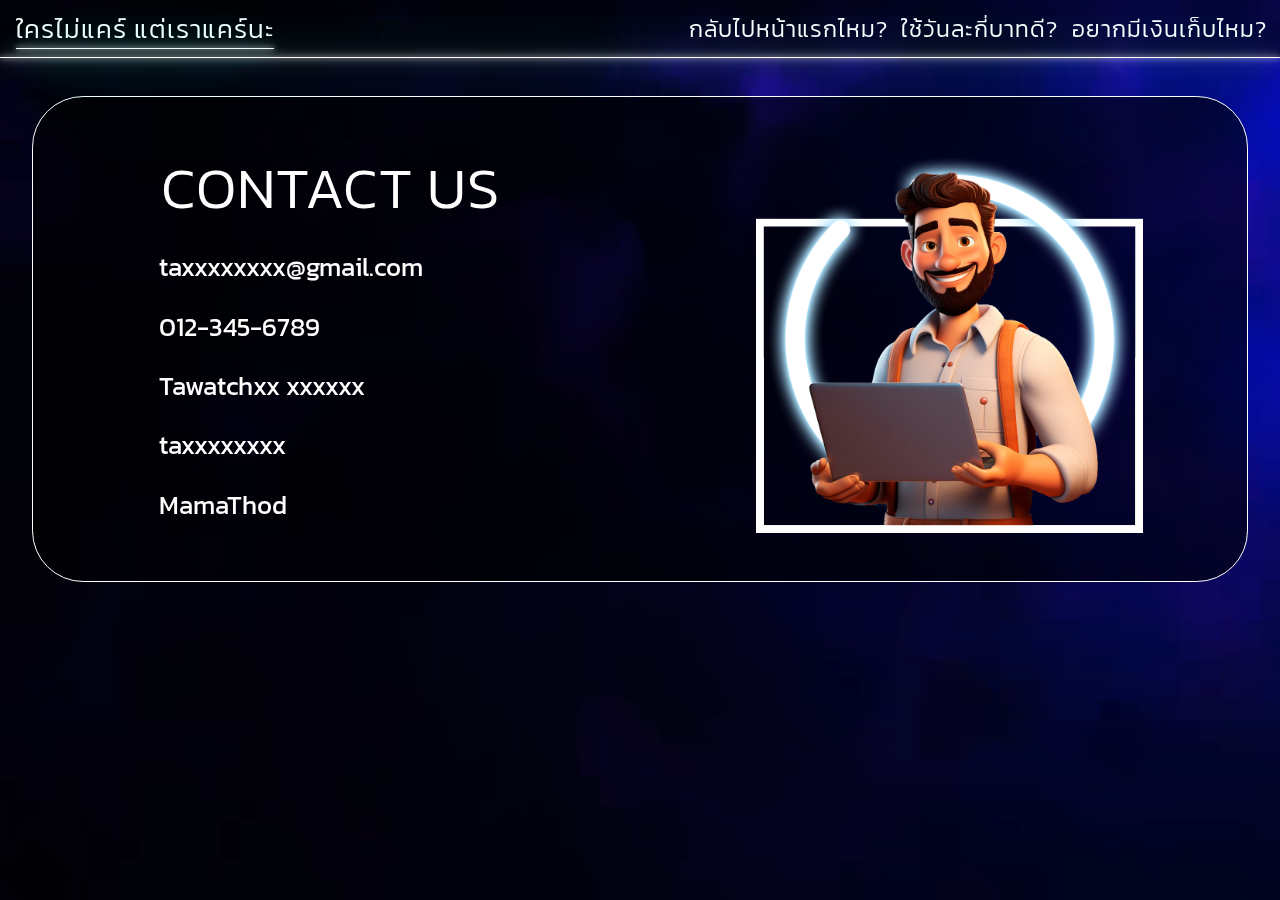
<file: contactus.html>
<!DOCTYPE html>
<html lang="en">
<head>
    <meta charset="UTF-8">
    <meta name="viewport" content="width=device-width, initial-scale=1.0">
    <title>แคร์นะ</title>
    <link rel="stylesheet" href="index.css">
    <link rel="stylesheet" href="day.css">
    <link rel="stylesheet" href="contactus.css">
    <link rel="stylesheet" href="https://cdnjs.cloudflare.com/ajax/libs/font-awesome/6.4.2/css/all.min.css" integrity="sha512-z3gLpd7yknf1YoNbCzqRKc4qyor8gaKU1qmn+CShxbuBusANI9QpRohGBreCFkKxLhei6S9CQXFEbbKuqLg0DA==" crossorigin="anonymous" referrerpolicy="no-referrer" />
</head>
<body>

    <div class="bg-video">
        <video id="background-video" autoplay loop muted >
            <source src="./video/video_bg.mp4" type="video/mp4">
        </video>
    </div>

    <nav>
        
        <div class="nav-l">
            <h2> <a href="./index.html">ใครไม่แคร์ แต่เราแคร์นะ</a> <div class="line"></div></h2>
        </div>
        <div class="nav-r">
            <div class="item_menu">
                <a href="./index.html" ><h2 style="font-size: 1.8vw; margin-left: 1px;"> กลับไปหน้าแรกไหม? <div class="line"></div></h2></a>
            </div>
            <div class="item_menu">
                <a href="./day.html" ><h2 style="font-size: 1.8vw; margin-left: 1px;">  ใช้วันละกี่บาทดี?<div class="line"></div></h2></a>
            </div>
            <div class="item_menu">
                <a href="./tosavemoney.html" ><h2 style="font-size: 1.8vw; margin-left: 1px;"> อยากมีเงินเก็บไหม? <div class="line"></div></h2></a>
            </div>
        </div>
        
        <div class="navbottom"></div>
    </nav>


    <div class="contack_box">

        <div class="con-l">

            <h2>CONTACT US</h2>

            <div class="items_contact">
                <div class="item">
                    <i class="fa-solid fa-envelope"></i> <p>taxxxxxxxx@gmail.com</p>
                </div>
                <div class="item">
                    <i class="fa-solid fa-mobile"></i> <p>012-345-6789</p>
                </div>
                <div class="item">
                    <i class="fa-brands fa-facebook"></i> <p>Tawatchxx xxxxxx</p>
                </div>
                <div class="item">
                    <i class="fa-brands fa-line"></i> <p>taxxxxxxxx</p>
                </div>
                <div class="item">
                    <i class="fa-brands fa-github"></i> <p>MamaThod</p>
                </div>
            </div>

        </div>
        <div class="con-r">
            <div class="con_img">
                <img src="./imgs/png/contact/3.png" alt="">
                <img class="img_rotate" src="./imgs/png/contact/2.png" alt="">
                <img src="./imgs/png/contact/1.png" alt="">
            </div>
        </div>
    </div>
    
    
    <script src="./day.js"></script>
    
</body>
</html>
</file>
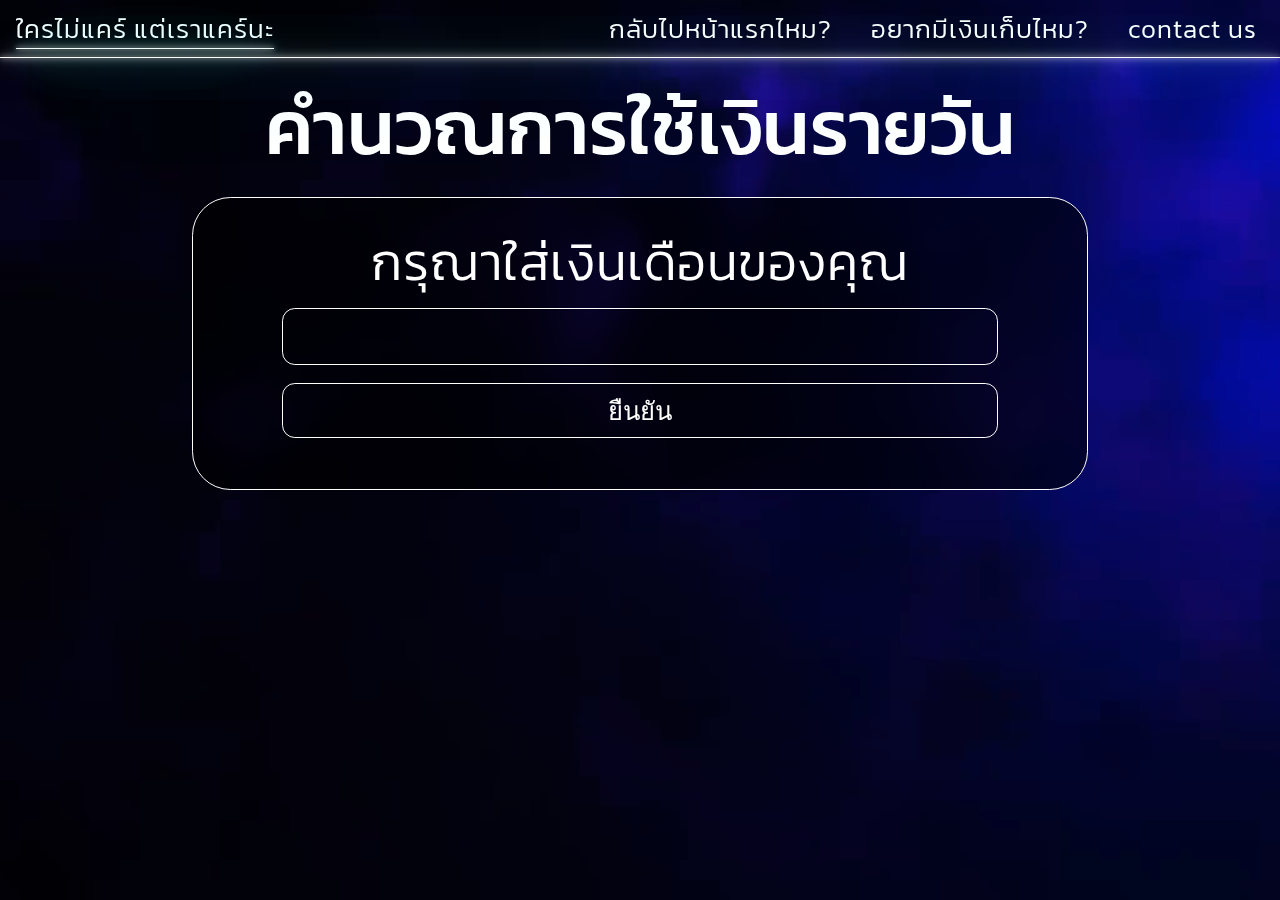
<file: day.html>
<!DOCTYPE html>
<html lang="en">
<head>
    <meta charset="UTF-8">
    <meta name="viewport" content="width=device-width, initial-scale=1.0">
    <title>แคร์นะ</title>
    <link rel="stylesheet" href="index.css">
    <link rel="stylesheet" href="day.css">
    <link rel="stylesheet" href="https://cdnjs.cloudflare.com/ajax/libs/font-awesome/6.4.2/css/all.min.css" integrity="sha512-z3gLpd7yknf1YoNbCzqRKc4qyor8gaKU1qmn+CShxbuBusANI9QpRohGBreCFkKxLhei6S9CQXFEbbKuqLg0DA==" crossorigin="anonymous" referrerpolicy="no-referrer" />
</head>
<body>

    <div class="bg-video">
        <video id="background-video" autoplay loop muted >
            <source src="./video/video_bg.mp4" type="video/mp4">
        </video>
    </div>

    <nav>
        
        <div class="nav-l">
            <h2> <a href="./index.html">ใครไม่แคร์ แต่เราแคร์นะ</a> <div class="line"></div></h2>
        </div>
        <div class="nav-r">
            <div class="item_menu">
                <a href="./index.html" ><h2> กลับไปหน้าแรกไหม? <div class="line"></div></h2></a>
            </div>
            <div class="item_menu">
                <a href="./tosavemoney.html" ><h2>  อยากมีเงินเก็บไหม?<div class="line"></div></h2></a>
            </div>
            <div class="item_menu">
                <a href="./contactus.html" ><h2> contact us <div class="line"></div></h2></a>
            </div>
        </div>
        
        <div class="navbottom"></div>
    </nav>

    <div class="big_topic">
        <h1>คำนวณการใช้เงินรายวัน</h1>
    </div>

    <div class="input_box">
        <div class="topic_text">
            <h2>กรุณาใส่เงินเดือนของคุณ</h2>
        </div>
        <div class="input_text">
           <input id="inputValue" type="text" class="input_salary" >
            <i onclick="document.getElementById('inputValue').value = ''" class="fa-solid fa-xmark"></i> 
        </div>
        
        <br>
        <button class="submit" onclick="averagemoney(document.getElementById('inputValue').value)">
            <div class="bg"></div>ยืนยัน </button>

        <div class="average_show">
            <h2 id="show"></h2>
            <div  id="show_box" class="show">
                <div class="show_boxinbox">
                    
                    <h2 id="show_average"></h2>
                    <h1 id="average_money"></h1>
                    <p id="describe"></p>

                    <div id="buffet" class="buffet">

                        <div class="buffet_area">
                           <h1>รายชื่อร้าน บุฟเฟ่ต์</h1>

                        <div class="items_bf">
                            <p>1. Hotpot Man 
                                ราคาเริ่มต้น 299+ บาท</p>
                                <button><a href="https://web.facebook.com/hotpotman6639/?_rdc=1&_rdr">ดูเพิ่มเติม</a></button>
                        </div> 

                        <div class="items_bf">
                            <p>2. Akiyoshi
                                ราคาเริ่มต้น 579+ บาท</p>
                                <button><a href="https://akiyoshi.co.th/">ดูเพิ่มเติม</a></button>
                        </div> 

                        <div class="items_bf">
                            <p>3. Shabushi
                                ราคาแล้วแต่สาขา </p>
                                <button><a href="https://oishifood.com/restaurant/shabushi/">ดูเพิ่มเติม</a></button>
                        </div> 

                        <div class="items_bf">
                            <p>4. Shabu Tomo
                                ราคาเริ่มต้น 599+ บาท </p>
                                <button><a href="https://web.facebook.com/shabutomoofficial/?_rdc=1&_rdr">ดูเพิ่มเติม</a></button>
                        </div> 

                        <div class="items_bf">
                            <p>5. ชาบู นางใน
                                ราคาเริ่มต้น 349+ บาท  </p>
                                <button><a href="https://web.facebook.com/shabushabunangnaichonburi/?locale=th_TH&_rdc=1&_rdr">ดูเพิ่มเติม</a></button>
                        </div> 

                        <div class="items_bf">
                            <p>6. Kagonoya
                                ราคาเริ่มต้น 549+ บาท </p>
                                <button><a href="https://web.facebook.com/kagonoya/?locale=th_TH&_rdc=1&_rdr">ดูเพิ่มเติม</a></button>
                        </div> 

                        <div class="items_bf">
                            <p>7. Mo-Mo-Paradise
                                ราคาเริ่มต้น 599+ บาท</p>
                                <button><a href="https://web.facebook.com/ThaiMoMoParadise/?locale=th_TH&_rdc=1&_rdr">ดูเพิ่มเติม</a></button>
                        </div> 

                        <div class="items_bf">
                            <p>8. เจริญรสชาบู บุฟเฟ่ต์
                                ราคาเริ่มต้น 219+ บาท</p>
                                <button><a href="https://web.facebook.com/charoenrosshabu/?locale=th_TH&_rdc=1&_rdr">ดูเพิ่มเติม</a></button>
                        </div> 

                        <div class="items_bf">
                            <p>9. Shabuku (ชาบูกู)
                                ราคาเริ่มต้น 229+ บาท</p>
                                <button><a href="https://web.facebook.com/Shabukubuffet/?locale=th_TH&_rdc=1&_rdr">ดูเพิ่มเติม</a></button>
                        </div> 

                        <div class="items_bf">
                            <p>10. Penguin Eat Shabu
                                ราคาเริ่มต้น 299+ บาท</p>
                                <button><a href="https://web.facebook.com/penguineatshabu/?locale=th_TH&_rdc=1&_rdr">ดูเพิ่มเติม</a></button>
                        </div>

                        </div>
                        
                    </div>
                </div>
                
            </div>
            
        </div>
    </div>




    
    
    
    <script src="./day.js"></script>
    
</body>
</html>
</file>
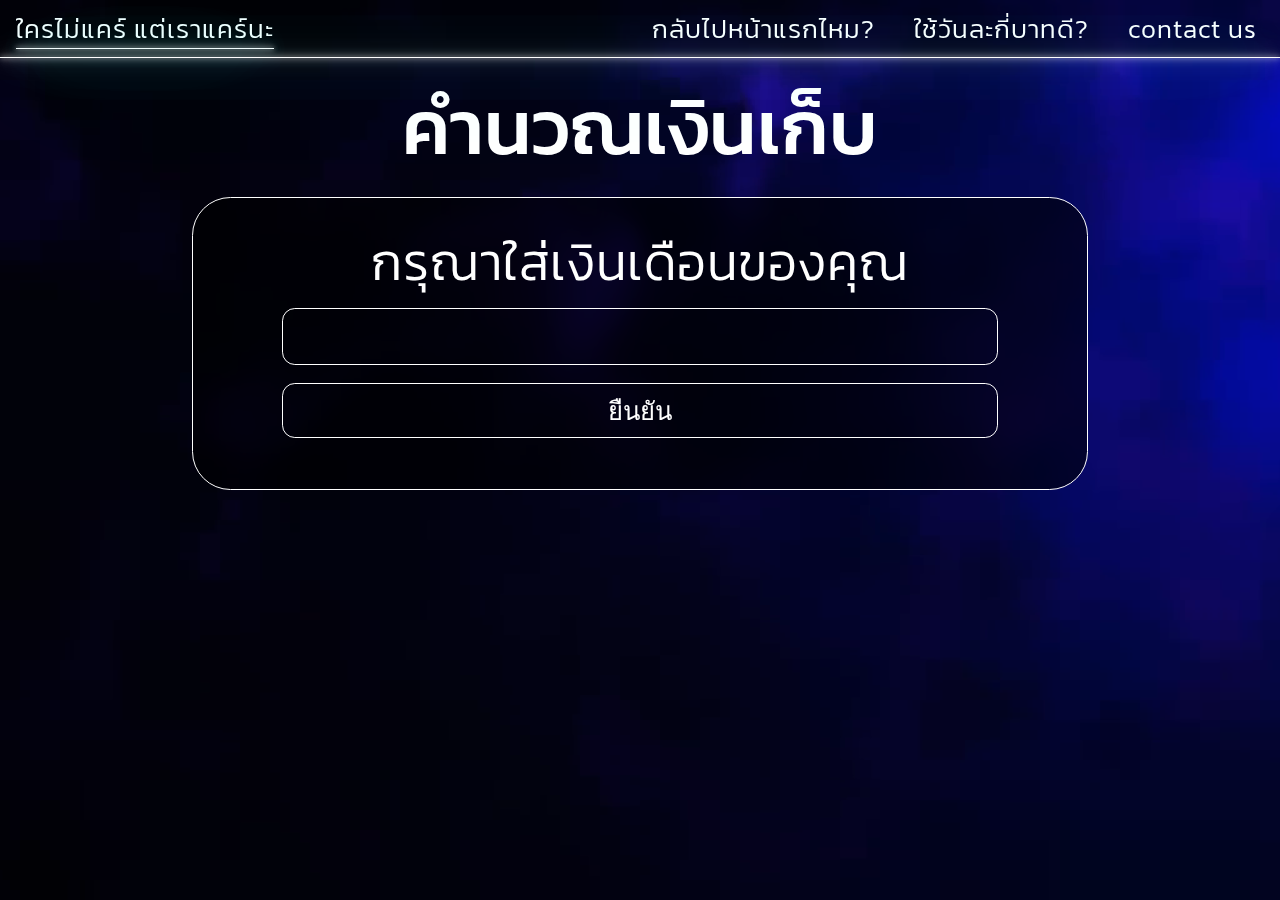
<file: tosavemoney.html>
<!DOCTYPE html>
<html lang="en">
<head>
    <meta charset="UTF-8">
    <meta name="viewport" content="width=device-width, initial-scale=1.0">
    <title>แคร์นะ</title>
    <link rel="stylesheet" href="index.css">
    <link rel="stylesheet" href="day.css">
    
    <link rel="stylesheet" href="https://cdnjs.cloudflare.com/ajax/libs/font-awesome/6.4.2/css/all.min.css" integrity="sha512-z3gLpd7yknf1YoNbCzqRKc4qyor8gaKU1qmn+CShxbuBusANI9QpRohGBreCFkKxLhei6S9CQXFEbbKuqLg0DA==" crossorigin="anonymous" referrerpolicy="no-referrer" />
</head>
<body>

    <div class="bg-video">
        <video id="background-video" autoplay loop muted >
            <source src="./video/video_bg.mp4" type="video/mp4">
        </video>
    </div>

    <nav>
        
        <div class="nav-l">
            <h2> <a href="./index.html">ใครไม่แคร์ แต่เราแคร์นะ</a> <div class="line"></div></h2>
        </div>
        <div class="nav-r">
            <div class="item_menu">
                <a href="./index.html" ><h2> กลับไปหน้าแรกไหม? <div class="line"></div></h2></a>
            </div>
            <div class="item_menu">
                <a href="./day.html" ><h2>  ใช้วันละกี่บาทดี?<div class="line"></div></h2></a>
            </div>
            <div class="item_menu">
                <a href="./contactus.html" ><h2> contact us <div class="line"></div></h2></a>
            </div>
        </div>
        
        <div class="navbottom"></div>
    </nav>
    
    <div class="big_topic">
        <h1>คำนวณเงินเก็บ</h1>
    </div>

    <div class="input_box">
        <div class="topic_text">
            <h2>กรุณาใส่เงินเดือนของคุณ</h2>
        </div>
        <div class="input_text">
           <input id="inputValue" type="text" class="input_salary" >
            <i onclick="document.getElementById('inputValue').value = ''" class="fa-solid fa-xmark"></i> 
        </div>
        
        <br>
        <button class="submit" onclick="save(document.getElementById('inputValue').value)">
            <div class="bg"></div>ยืนยัน </button>

        <div class="average_show">
            <h2 id="show"></h2>
            <div  id="show_box" class="show">
                <div class="show_boxinbox">
                    
                    <h2 id="show_average"></h2>
                    <h1 id="average_money"></h1>
                    <h2 id="show_save"></h2>
                    <h1 id="save_money"></h1>
                    <h2 id="describe" style="font-size: 3vw;"></h2>
                    <h1 id="money_year"></h1>

                    
                </div>
                
            </div>
            
        </div>
    </div>




    
    
    
    <script src="./day.js"></script>
    
</body>
</html>
</file>
<file: index.css>
@import url('https://fonts.googleapis.com/css2?family=Kanit:wght@200;300;400&display=swap');

* {
    margin: 0;
    padding: 0;
    box-sizing: border-box;
    text-decoration: none;
}

@keyframes line_BB {
    0%   {width: 0;}
    25%   {width: 100%; }
    50%   {width: 100%; }
    100%   {width: 0; right: 0;}
}

@keyframes down_up {
    0%   {top: 0;}
    50%   {top: 2rem; }
    100%   {top: 0;}
}

@keyframes chang_color {
    0%   {
        text-shadow: 0 0 5px #fff,
        0 0 0px #fff,
        0 0 0px #fff,
        0 0 0px rgb(152, 217, 255);}
    50%   {
        text-shadow: 0 0 5px #fff,
        0 0 10px #fff,
        0 0 20px #fff,
        0 0 30px rgb(152, 217, 255);}
    100%   {
        text-shadow: 0 0 5px #fff,
        0 0 0px #fff,
        0 0 0px #fff,
        0 0 0px rgb(152, 217, 255);}
}

@keyframes R_to_R {
    0%   {right: 0%;}

    100%   {right: 0px;}
}

.big_topic {
    width: 100%;
    height: auto;
    margin-top: 1vw;
    margin-bottom: -2vw;
    font-size: 3vw;
    color: #fff;
    
    & h1 {
        font-weight: 500;
    }
}

a:link {
    color: #fff;
    background-color: transparent;
    text-decoration: none;
  }

  a:visited {
    color: #fff;
    background-color: transparent;
    text-decoration: none;
  }

body {
    
    height: 100%; 
    margin:auto; 
    text-align: center;
    font-family: 'Kanit', sans-serif;
    
    
    
}

nav {
    margin: auto;
    width: 100%;
    height: 4.5vw;
    background-color: rgba(0, 0, 0, 0.596);
    position: relative;
    display: flex;
    justify-content: space-between;
    transition: 0.3s;

    & .nav-r {
        width: 80%;
        height: 100%;
        display: flex;
        align-items: center;
        justify-content: end;
        & .item_menu {
            margin-right: 1.8vw;
            transition: 0.3s;
            
            
            & a {
                width: 100%; 
                height: 100%;

                & h2:hover {
                    & .line{
                        left: 0;
                        width: 100%;
                    }
                }
                
                & h2 {
                    font-size: 2vw;
                    color: #fff;
                    font-weight: 300;
                    text-align: start;
                    letter-spacing: 1px;
                    margin-left: 1rem;
                    position: relative;
                    transition: 1s;

                    
                    
                    & .line {
                        position: absolute;
                        right: 0;
                        transition: 0.3s;
                        width: 0%;
                        height: 1px;
                        background-color: #fff;
                        box-shadow: 0 0 5px #fff,
                        0 0 10px #fff,
                        0 0 20px #fff,
                        0 0 40px #0ff,
                        0 0 80px #0ff,
                        0 0 90px #0ff,
                        0 0 100px #0ff,
                        0 0 150px #0ff;
                    }
                }
            }
        }
        
    }

    & .nav-l {
        width: 50%;
        height: 100%;
        display: flex;
        align-items: center;


        & h2 {
            font-size: 2vw;
            color: #fff;
            font-weight: 300;
            text-align: start;
            letter-spacing: 1px;
            margin-left: 1rem;
            position: relative;
            transition: 1s;
            

            & .line {
                position: absolute;
                background-color: #fff;
                width: 100%;
                height: 1px;
                transition: 0.3s;
                animation: line_BB 3s;
                animation-iteration-count: infinite;
                box-shadow: 0 0 5px #fff,
                0 0 10px #fff,
                0 0 20px #fff,
                0 0 40px #0ff,
                0 0 80px #0ff,
                0 0 90px #0ff,
                0 0 100px #0ff,
                0 0 150px #0ff;
            }
            
        }
    }

    & .navbottom {
        width: 100%;
        height: 1px;
        background-color: rgb(255, 255, 255);
        position: absolute;
        bottom: 0;
        box-shadow: 0 0 5px #fff,
        0 0 10px #fff,
        0 0 20px #fff,
        0 0 40px #0ff,
        0 0 80px #0ff,
        0 0 90px #0ff,
        0 0 100px #0ff,
        0 0 150px #0ff;
    }
}

.bg-video {
    width: 100%;
        height: 100%;
        display: flex;
        position: fixed;
        z-index: -1;


    & video {
        width: 100%;
        height: 100%;
        object-fit: cover;
    }
}

.content {
    width: 97%;
    height: auto;
    margin: auto;
    margin-top: 3vw;
    
    & .about {
        width: 100%;
        height: auto;
        margin: auto;
        display: flex;
        justify-content: space-between;

        & .about-l {
            width: 60%;
            height: 100%;
            color: #fff;
            letter-spacing: 1px;
            text-align: start;
            transition: 0.3s;

            & h1 {
                font-size: 4vw;
                font-weight: 300;
                transition: 0.3s;
            }

            & p {
                font-size: 3vw;
                font-weight: 100;
                transition: 0.3s;
            }

            & .p_one {
                color: #fff;
                animation: chang_color 5s;
                animation-iteration-count: infinite;
                
            }
            
        }

        & .about-r {
            width: 40%;
            height: 100%;
            position: relative;

            & .one {
                animation: down_up 10s;
                animation-iteration-count: infinite;
                width: 100%;
                position: absolute;
                left: 0;
                top: 0;
                transition: 1;
                -webkit-filter: drop-shadow(0px 0px 150px #ffbeef);
                filter: drop-shadow(0px 0px 5px #ffbeef);}
            & .two {
                animation: down_up 8s;
                animation-iteration-count: infinite;
                width: 100%;
                position: absolute;
                left: 0;
                top: 0;
                transition: 1;
                -webkit-filter: drop-shadow(0px 0px 150px #ffbeef);
                filter: drop-shadow(0px 0px 5px #ffbeef);

            }
        }
    }

    & .customer {
        width: 100;
        height: auto;
        margin-top: 3vw;
        & .line_b {
            width: 100%;
            height: 1px;
            background-color: #fff;
            margin-top: 3vw;
        }

        & .topic {
            width: 100%;
            height: 2rem;
            display: flex;
            align-items: center;
            margin-bottom: 2vw;

            & p {
                width: 90%;
                font-size: 2vw;
                font-weight: 200;
                color: #fff;
            }

            & .line {
                width: 100%;
                height: 1px;
                background-color: #fff;
            }
        }

        & .items_area {
            width: 100%;
            height: auto;
            margin: auto;
            display: grid;
            grid-template-columns: auto auto auto auto auto;

            & .item:hover {
                z-index: 10000;
                scale: 1.2;
                box-shadow: 
                0 0 5px #fff,
                0 0 30px rgb(41, 134, 255);  
            }

            & .item {
                width: 90%;
                height: 100%;
                background-color: rgba(0, 0, 0, 0.568);
                backdrop-filter: blur(10px);
                margin: auto;
                border: 1px solid #fff;
                border-radius: 10px;
                transition: 0.5s;

                & .item_img {
                    width: 100%;
                    height: 6vw;
                    
                    margin-top: 2vw;
                    display: flex;
                    align-items: center;

                    & img {
                        width: 100%;
                        height: 100%;
                        object-fit: contain;
                    }
                }

                & .user_name {
                    margin-top: 1vw;
                    width: 100%;
                    height: 3vw;
                    display: flex;
                    text-align: center;

                    & p {
                        width: 100%;
                        color: #fff;
                        font-size: 1.3vw;
                        letter-spacing: 1px;
                    }
                }

                & .detail_text {
                    margin: auto;
                    width: 90%;
                    height: auto;
                    color: #fff;
                    letter-spacing: 1px;
                    font-size: 1.5vw;
                    font-weight: 100;
                }

                & .star {
                    width: 80%;
                    height: 3vw;
                    margin: auto;
                    display: flex;
                    align-items: center;
                    margin-top: 0.5vw;
                    margin-bottom: 0.5vw;

                    #a5 {
                        color: #aaaaaa;
                        text-shadow: 0 0 5px #aaaaaa;
                    }

                    & .fa-star {
                        width: 100%;
                        font-size: 1.8vw;
                        color: #ffd000;
                        text-shadow: 0 0 5px #fff,
                        0 0 20px #ffd00075;
                        ;
                    }
                }

                

            }
            
        }
    }
}

.footer_last {
    width: 100%;
    height: 4.5vw;
    background-color: rgba(0, 0, 0, 0.253);
    margin-top: 5rem;
    display: flex;
    position: relative;
    align-items: center;

    & h1 {
        width: 100%;
        font-size: 2vw;
        color: #fff;
        letter-spacing: 2px;
        font-weight: 300;
        position: absolute;
        


    }
}
</file>
<file: day.css>
.input_box {
    width: 70%;
    height: auto;
    background-color: rgba(0, 0, 0, 0.568);
    margin: auto;
    margin-top: 3vw;
    backdrop-filter: blur(10px);
    border-radius: 3vw;
    border: 1px solid #fff;
    transition: 0.5s;
    margin-bottom: 3vw;

    & .input_text {
        width: 80%;
        height: 2vw;
        margin: auto;
        margin-top: 1.6vw;
        position: relative;
        
    
    & .input_salary {
        width: 100%;
        margin: auto;
        background-color: transparent;
        border: 1px solid #fff;
        border-radius: 1vw;
        padding: 1vw;
        color: #fff;
        text-align: center;
        font-size: 2vw;
        position: absolute;
        left: 0;
    }

    & .fa-xmark:hover {
        scale: 1.1;
        text-shadow: 0 0 5px #fff,
        0 0 150px rgba(41, 134, 255, 0.568); 

    }

    & .fa-xmark {
        cursor: pointer;
        font-size: 3vw;
        top: 0.8vw;
        right: 1vw;
        color: #fff;
        position: absolute;
        transition: 0.3s;
    }

    }

    

    & .submit:hover {
        color: #000000;
        box-shadow: 0 0 5px #fff,
    0 0 30px rgba(41, 134, 255, 0.568);  
        & .bg {
            width: 100%;
            left: 0px;
        }
    }

    & .submit {
        margin-top: 2vw;
        cursor: pointer;
        font-size: 2vw;
        width: 80%;
        padding: 0.5vw;
        border-radius: 1vw;
        background-color: transparent;
        border: 1px solid #fff;
        color: #fff;
        transition: 0.3s;
        position: relative;
        overflow: hidden;

        & .bg {
            position: absolute;
            width: 0%;
            height: 100%;
            background-color: #fff;
            top: 0px;
            right: 0px;
            transition: 0.3s;
            z-index: -10;

        }
    }

    & .topic_text {
        margin-top: 2vw;
        width: 100%;
        height: 5vw;
        
        & h2 {
            color: #fff;
            font-size: 4vw;
            font-weight: 300;
        }
    }

    & .average_show {
        width: 80%;
        height: auto;
        text-align: center;
        margin: auto;
        margin-top: 2vw;
        margin-bottom: 2vw;

        & .show:hover {
            box-shadow: 0 0 5px #fff,
            0 0 30px rgba(41, 134, 255, 0.568);  
        }
       
        & .show {
            width: 100%;
            height: auto;
            display: flex;
            border: 0px solid #fff;
            border-radius: 2vw;
            transition: 0.5s;
            margin-top: 1.5vw;
            
 

            & .show_boxinbox {
                width: 100%;
                height: 100%;
                position: relative;

                
                }

                & .buffet {
                    width: 90%;
                    height: auto;
                    margin: auto;
                    margin-bottom: 2vw;
                    margin-top: 2vw;
                    display: none;

                    & .buffet_area {
                    width: 100%;
                    height: 100%;
                
                    & h1 {
                        width: 100%;
                        font-size: 3.5vw;
                    }

                    & .items_bf {
                        display: flex;
                        width: 100%;
                        height: 4vw;
                        
                        margin-top: 1vw;
                        
                        & p {
                            width: 100%;
                            font-size: 2vw;
                            margin: auto;
                            text-align: start;
                            
                            
                        }

                        & button:hover {
                            background-color: #fff;

                            & a {
                                color: #000000;
                            }
                        }

                        & button {
                            margin: auto;
                            width: 15%;
                            height: 60%;
                            border-radius: 5vw;
                            margin-right: 0.3vw;
                            background-color: transparent;
                            border: 1px solid #fff;
                            cursor: pointer;
                            transition: 0.5s;
                            & a {
                                font-size: 1.2vw;
                                transition: 0.3s;
                            }
                        }

                    }
                }
                    
                }
                
                
            & h1 {
                    
                transition: 0.5s;
                font-size: 8vw;
                color: #fff;
                letter-spacing: 1px;
                font-weight: 300;
            }

            & h2 {
                transition: 0.5s;
                font-size: 4.2vw;
                color: #fff;
                letter-spacing: 1px;
                font-weight: 300;
                margin-bottom: -2vw;
            }

            & p {
                transition: 0.5s;
                font-size: 2vw;
                color: #fff;
                letter-spacing: 1px;
                font-weight: 300;
                margin-top: -2vw;
                margin-bottom: 2vw;
                
            }
            }

            
        }

        & h2 {
            transition: 0.5s;
            font-size: 3vw;
            color: #fff;
            letter-spacing: 1px;
            font-weight: 300;
        }
    }



.input_box:hover {
    box-shadow: 0 0 5px #fff,
    0 0 30px rgba(41, 134, 255, 0.568);  
}
</file>
<file: contactus.css>
@keyframes spin {
    0% { transform: rotate(0deg); }
    100% { transform: rotate(360deg); }
  }

nav {
    & .nav-r {
        width: 80%;

        & .item_menu {
            margin-right: 1vw;
        }
    }
}

.contack_box {
    width: 95%;
    height: 38vw;
    background-color: rgba(0, 0, 0, 0.568);
    margin: auto;
    margin-top: 3vw;
    border-radius: 4vw ;
    border: 1px solid #fff;
    transition: 0.7s;
    overflow: hidden;
    display: flex;
    align-items: center;
    justify-content: space-between;
    
    & .con-l {
        width: 45%;
        height: 80%;
        margin-left: 2%;
        color: #fff;
        
        & h2 {
            font-size: 4.5vw;
            font-weight: 300;
            letter-spacing: 1px;
        }
        

        & .items_contact {
            margin: auto;
            width: 90%;
            height: 80%;
            transition: 0.5s;

            & .item:hover {
                scale: 1.1;
                background-color: #ffffff1c;
                z-index: 10000;
                border: 1px solid #fff;
                box-shadow: 0 0 5px #fff,
                0 0 30px rgba(41, 134, 255, 0.568);
            }
            

            & .item {
                width: 100%;
                height: 15%;
                transition: 0.5s;
                margin-top: 1vw;
                display: flex;
                align-items: center;
                border: 1px solid #ffffff00;
                border-radius: 1vw;
                
                & .fa-envelope {
                    width: 15%;
                    font-size: 3vw;
                }

                & .fa-mobile {
                    width: 15%;
                    font-size: 3vw;
                }

                & .fa-facebook {
                    width: 15%;
                    font-size: 3vw;
                }

                & .fa-line {
                    width: 15%;
                    font-size: 3vw;
                }

                & .fa-github {
                    width: 15%;
                    font-size: 3vw;
                }

                & p {
                    font-size: 2vw;
                }
            }
            
        }
    }

    & .con-r {
        width: 45%;
        height: 80%;
        margin-right: 2%;
        transition: 0.4s;

        & .con_img:hover {
            scale: 1.1;
        }

        & .con_img {
            width: 100%;
            height: 100%;
            position: relative;
            transition: 0.4s;

            & .img_rotate {
                animation: spin 5s linear infinite;
            }

            & img {
                width: 100%;
                height: 100%;
                object-fit: contain;
                position: absolute;
                left: 0;
                top: 0;
            }
        }
    }
}

.contack_box:hover {
    box-shadow: 0 0 5px #fff,
    0 0 30px rgba(41, 134, 255, 0.568);
}
</file>
